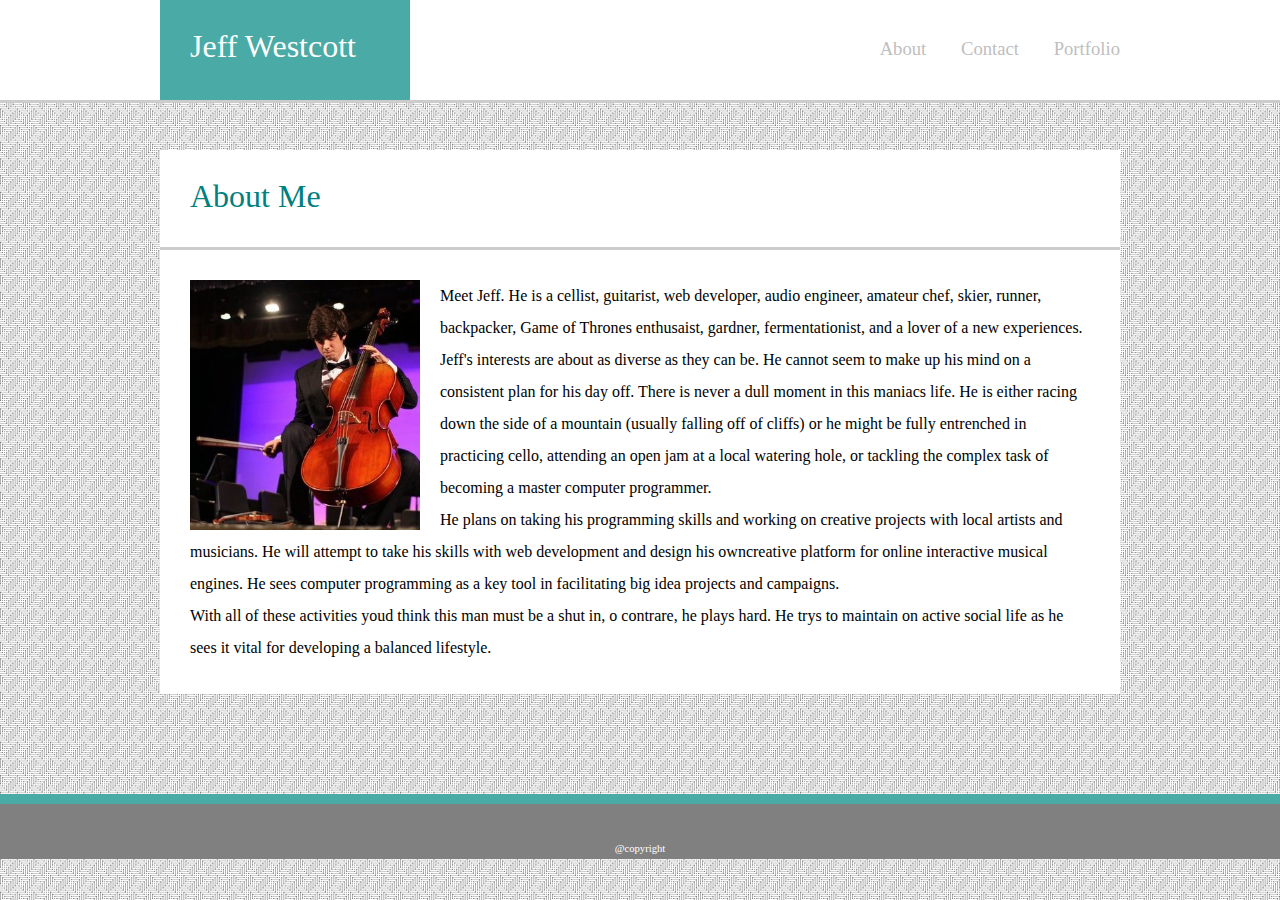
<file: index.html>
<!DOCTYPE html>
<html>

<head>
    <meta charset="UTF-8">
    <title>About Jeff</title>
    <link rel="stylesheet" href="assets/css/reset.css">
    <link rel= "stylesheet" type= "text/css" href= "assets/css/style.css">
</head>

<body class= "body1">
    <!-- <img src="assets/images/crossline-lines/crossline-lines.png" id ="background"> -->
    <div class= "header">
        <div id="name-links">
        <h1 id="name">Jeff Westcott</h1>
        <h2 id="pageLinks">
            <a class= "links" href="index.html">About  </a>
            <a class= "links" href="contact.html"> Contact </a>
            <a class= "links" href="portfolio.html"> Portfolio </a>
        </h2>
        </div>
    </div>

    <section id="section">
        <h1 id="ContentHead"> About Me</h1> 
        
        <p id= "content1"> 
                <img src="assets/images/Bio image.jpg" id="photo"> 
           
            Meet Jeff. He is a cellist, guitarist, web developer, audio engineer, amateur chef, skier,
            runner,
            backpacker, Game of Thrones enthusaist, gardner, fermentationist, and a lover of a new experiences. Jeff's
            interests are about as diverse as they can be. He cannot seem to make up his mind on a consistent plan for
            his day off. There is never a dull moment in this maniacs life. He is either racing down the side of a
            mountain (usually falling off of cliffs) or he might be fully entrenched in practicing cello, attending an
            open jam at a local watering hole, or tackling the complex task of becoming a master computer programmer.
            <br>
            He plans on taking
            his programming skills and working on creative projects with local artists and musicians. He will attempt
            to take his skills with web development and design his owncreative platform for online interactive musical
            engines. He sees computer programming as a key tool in facilitating big idea projects and campaigns.
            <br>
            With all
            of these activities youd think this man must be a shut in, o contrare, he plays hard. He trys to maintain
            on active social life as he sees it vital for developing a balanced lifestyle. </p>

    </section>
    <footer id="footer1">
        @copyright
    </footer>
</body>

</html>
</file>
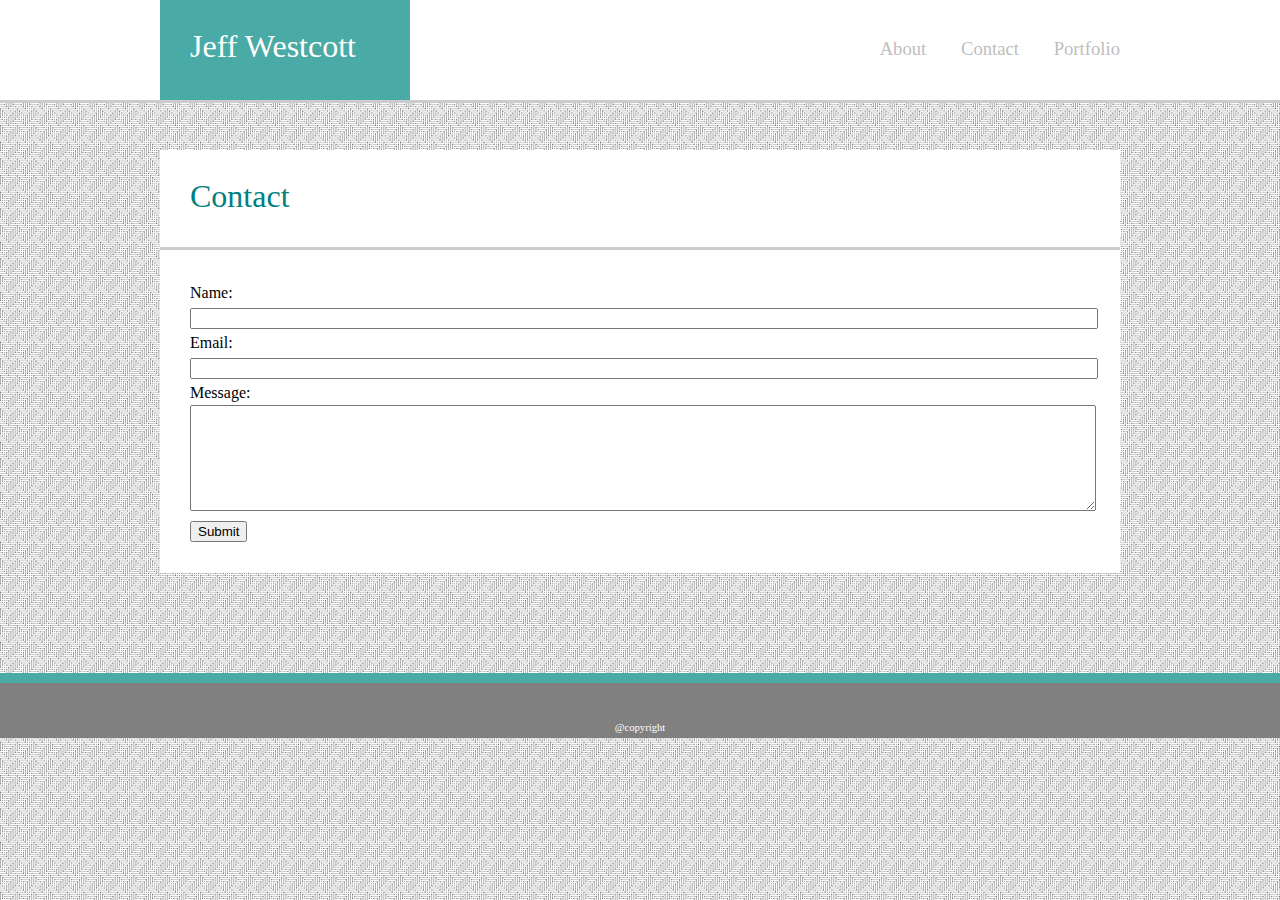
<file: contact.html>
<!DOCTYPE html>
<html>
<link rel="stylesheet" href="assets/css/reset.css">
<link rel="stylesheet" type="text/css" href="assets/css/style.css">

<head>
  <meta charset="UTF-8">
  <title>Contact Jeff</title>
</head>

<body class="body2">

 <!-- The header with the name and the links  -->
  <div class="header">
    <div id="name-links">
      <h1 id="name">Jeff Westcott
      </h1>
      <h2 id="pageLinks">
        <a class= "links" href="index.html">About </a>
        <a class= "links" href="contact.html"> Contact </a>
        <a class= "links" href="portfolio.html"> Portfolio </a>
      </h2>
    </div>
 </div>

    <!--The start of the main content section  -->
    <section id="section">
      <h1 id="ContentHead"> Contact</h1>

      <p id="content2">
        <form id="form">
          Name:<br>
          <input class="input1" type="text" name="name"><br>
          Email:<br>
          <input class="input1" type="text" name="Email"> <br>
          Message:<br>
          <textarea class= "input2" type="text" name="message" rows="10" cols="30"></textarea>
          <input type="submit">
       </form> 
    </section>

    <!-- footer -->
    <footer id = "footer2">
      @copyright
    </footer>
</body>

</html>
</file>
<file: assets/css/style.css>
.header {
    position: fixed;
    top: 0;
    width: 100%;
    margin: 0 auto;
    background: #ffffff;
    border-bottom: solid #cccccc;
    height: 100px;
    z-index: 15;

}

#name-links {
    font-family: 'Georgia', Times, Times New Roman, serif;
    width: 960px;
    margin: 0 auto;
}

#name {
    margin: 0px auto;
    font-size: 24pt;
    color: white;
    padding: 30px;
    background: #4aaaa5;
    float: left;
    Width: 250px;
    height: 100px;
    box-sizing: border-box;
    z-index: 10;

}

#pageLinks {
    float: right;
    width: 350px;
    word-spacing: 30px;
    padding-top: 40px;
    text-align: right;
    font-size: 14pt;
}

.links {
    text-decoration: none;
    opacity: .5;
    color: grey;
}

.links:hover {
    color: teal;

}

.links:visited:hover {
    color: teal;
}

.links:visited {
    color: grey;
    text-decoration: none;
}

section {
    margin-top: 150px;
}


#ContentHead {
    /* position: fixed;   */
    background: #ffffff;
    border-bottom: solid #cccccc;
    width: 960px;
    margin: 0px auto;
    box-sizing: border-box;
    color: teal;
    height: 100px;
    font-size: 24pt;
    padding-top: 30px;
    padding-left: 30px;

}

.body1 {
    background-image: url("crossline-lines.png");
    background-repeat: repeat;
    font: "Arial', 'Helvetica Neue', 'Helvetica', 'sans-serif'";
    height: 700px;
}


#content1 {
    /* float: left; */
    background: #ffffff;
    width: 960px;
    margin: 0 auto;
    line-height: 2.0;
    /* font: "Arial', 'Helvetica Neue', 'Helvetica', 'sans-serif'"; */
    padding: 30px;
    box-sizing: border-box;
    margin-bottom: 50px;

}

#photo {
    height: 250px;
    width: 250px;
    float: left;
    padding-right: 20px;
    box-sizing: border-box;
}

form {
    clear: both;
    background: #ffffff;
    height: 900;
    width: 960px;
    margin: 0 auto;
    color: black;
    text-align: left;
    padding: 30px;
    box-sizing: border-box;
    line-height: 25px;
    margin-bottom: 50px;
}

.input1 {
    width: 900px;
}

.input2 {
    width: 900px;
    height: 100px;
    overflow: auto;

}

#footer1 {

    width: 100%;
    color: #ffffff;
    margin: 0 auto;
    background: grey;
    border-top: solid #4aaaa5;
    border-width: 10px;
    height: 25px;
    padding-top: 40px;
    font-size: 8pt;
    text-align: center;
    box-sizing: border-box;
    height: 65px;
    margin-top: 100px;



}

#footer2 {

    width: 100%;
    color: #ffffff;
    margin: 0 auto;
    background: grey;
    border-top: solid #4aaaa5;
    border-width: 10px;
    height: 25px;
    text-align: center;
    box-sizing: border-box;
    height: 65px;
    margin-top: 100px;
    padding-top: 40px;
    font-size: 8pt;

}

.body2 {
    background-image: url("crossline-lines.png");
    background-repeat: repeat;
    font: "Arial', 'Helvetica Neue', 'Helvetica', 'sans-serif'";
    height: 545px;
}

.body3 {
    background-image: url("crossline-lines.png");
    background-repeat: repeat;
    font: "Arial', 'Helvetica Neue', 'Helvetica', 'sans-serif'";
}

.box-set {
    height: 1000px;
    position: relative;
    width: 960px;
    background: #ffffff;
    margin: 150px auto;
    z-index: 10;


}

.img1 {
    /* position: relative; */
    height: 210px;
    width: 325px;
}

.box {
    position: relative;
}

.pic{
    width: 175px;
    height: 175px;
}
.box-1 {
    top: 6%;
    left: 30px;
}

.box-2 {
    top: 40px;
    left: 30px;
    text-decoration: none;
    margin-bottom: 10px;
    height: 35px;
    width: 325px;
    background-color: #4aaaa5;
    text-align: center;
    padding: 10px;
    box-sizing: border-box;
}

.titlelinks{
    text-decoration: none;
    color: white;
    font-size: 14pt;
}
 
.titlelinks:hover{
    color:grey;
}

.box-3{
    top: -170px;
    left: 390px;
    margin-bottom: 10px;
    height: 35px;
    width: 210px;
    text-align: center;
    padding: 10px;
    box-sizing: border-box;
}

.box-4{
    top: -50px;
    left: 400px;
    text-decoration: none;
    margin-bottom: 10px;
    height: 35px;
    width: 325px;
    background-color: #4aaaa5;
    text-align: center;
    padding: 10px;
    box-sizing: border-box;
}

.box-5{
    top: 0px;
    left: 20px;
    margin-bottom: 10px;
    height: 35px;
    width: 210px;
    text-align: center;
    padding: 10px;
    box-sizing: border-box;
}

.box-6{
    top: 125px;
    left: 30px;
    text-decoration: none;
    margin-bottom: 10px;
    height: 35px;
    width: 325px;
    background-color: #4aaaa5;
    text-align: center;
    padding: 10px;
    box-sizing: border-box;
}

.box-7 {
    top: -90px;
    left: 390px;
    margin-bottom: 10px;
    height: 35px;
    width: 210px;
    text-align: center;
    padding: 10px;
    box-sizing: border-box;

}

.box-8 {
    top: 35px;
    left: 400px;
    text-decoration: none;
    margin-bottom: 10px;
    height: 35px;
    width: 325px;
    background-color: #4aaaa5;
    text-align: center;
    padding: 10px;
    box-sizing: border-box;
}

.box-9 {
    top: 85px;
    left: 20px;
    margin-bottom: 10px;
    height: 35px;
    width: 210px;
    text-align: center;
    padding: 10px;
    box-sizing: border-box;

}

.box-10 {
    top: 210px;
    left: 30px;
    text-decoration: none;
    margin-bottom: 10px;
    height: 35px;
    width: 325px;
    background-color: #4aaaa5;
    text-align: center;
    padding: 10px;
    box-sizing: border-box;
}
</file>
